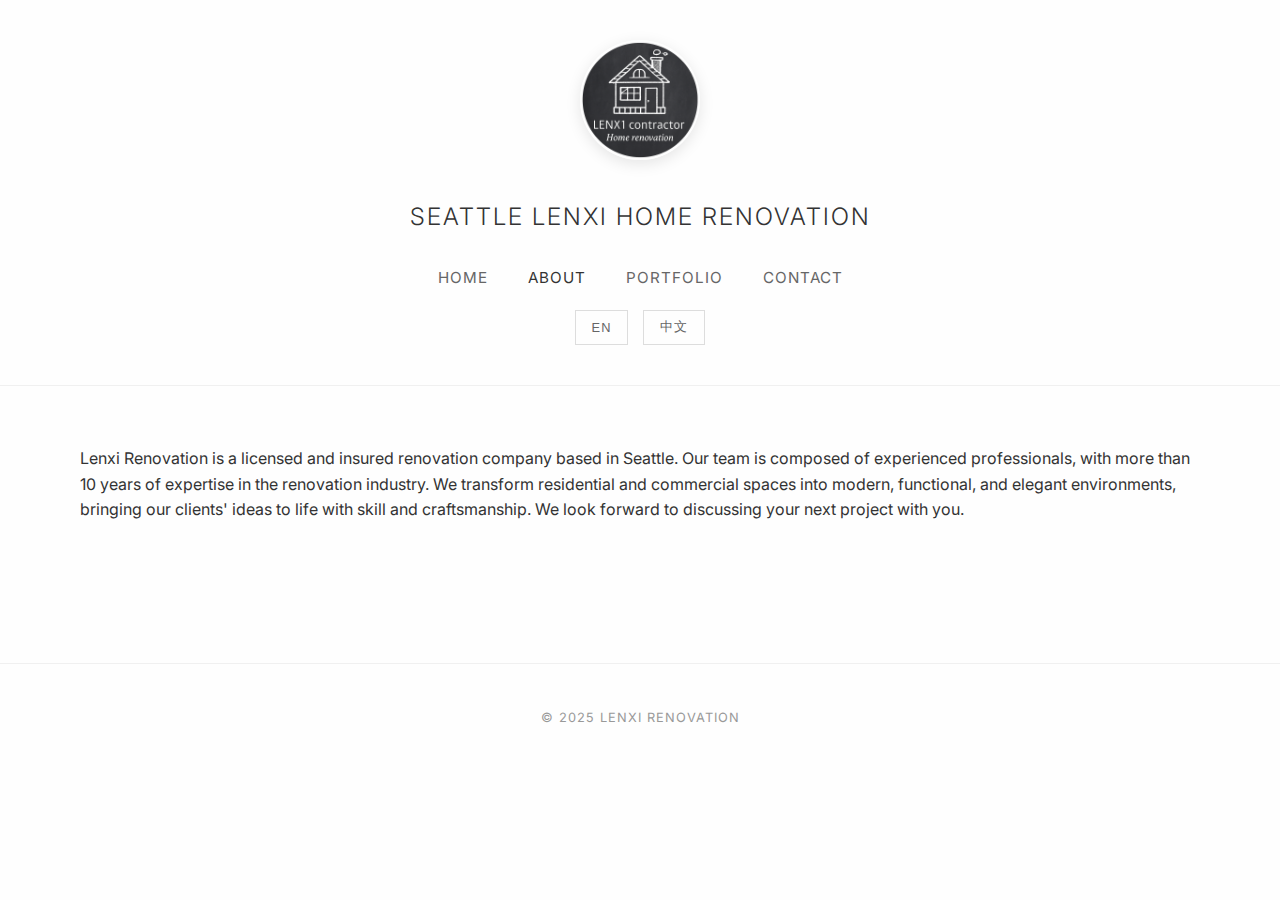
<file: about.html>
<!DOCTYPE html>
<html lang="en">
<head>
  <meta charset="UTF-8">
  <meta name="viewport" content="width=device-width, initial-scale=1.0">
  <title>About - Seattle Lenxi Home Renovation</title>
  <link rel="stylesheet" href="style.css?v=7">
  <link rel="icon" type="image/png" href="images/logo/lenxi.png">

  <!-- Google Fonts -->
  <link href="https://fonts.googleapis.com/css2?family=Inter:wght@300;400;500;600&display=swap" rel="stylesheet">

  <!-- JS for Language & Active Tab -->
  <script>
    function switchLanguage(lang) {
      document.querySelectorAll("[data-lang]").forEach(el => {
        el.style.display = (el.dataset.lang === lang) ? "inline" : "none";
      });
    }

    window.onload = () => {
      switchLanguage("en");

      // Detect current page from URL
      const path = window.location.pathname;
      const currentPage = path.split("/").pop() || "index.html";

      document.querySelectorAll("nav a").forEach(a => {
        const href = a.getAttribute("href");
        if (href === currentPage) {
          a.classList.add("active");
        } else {
          a.classList.remove("active");
        }
      });
    };
  </script>
</head>
<body>
  <header>
    <div class="logo-container">
      <img src="images/logo/lenxi.png" alt="Lenxi Logo">
    </div>
    
    <div class="company-title">
      <h1 data-lang="en">Seattle Lenxi Home Renovation</h1>
      <h1 data-lang="zh">西雅图 LENXI 装修</h1>
    </div>

    <nav>
      <a href="index.html"><span data-lang="en">Home</span><span data-lang="zh">首页</span></a>
      <a href="about.html"><span data-lang="en">About</span><span data-lang="zh">关于我们</span></a>
      <a href="portfolio.html"><span data-lang="en">Portfolio</span><span data-lang="zh">作品集</span></a>
      <a href="contact.html"><span data-lang="en">Contact</span><span data-lang="zh">联系我们</span></a>
    </nav>
    
    <div class="lang-switch">
      <button onclick="switchLanguage('en')">EN</button>
      <button onclick="switchLanguage('zh')">中文</button>
    </div>
  </header>

  <main>
    <section class="about-content">

      <p data-lang="en">
        Lenxi Renovation is a licensed and insured renovation company based in Seattle. Our team is composed of experienced professionals, with more than 10 years of expertise in the renovation industry. We transform residential and commercial spaces into modern, functional, and elegant environments, bringing our clients' ideas to life with skill and craftsmanship. We look forward to discussing your next project with you.
      </p>

      <p data-lang="zh">
        LENXI 装修是一家位于西雅图的持牌并投保的装修公司。团队由经验丰富的专业人员组成，在装修行业拥有十年以上的经验。我们致力于将住宅和商业空间打造成现代、实用且雅致的环境，凭借精湛工艺将客户的构想化为现实。我们期待与您探讨下一个项目。
      </p>
    </section>
  </main>

  <footer>
    <p data-lang="en">© 2025 Lenxi Renovation</p>
    <p data-lang="zh">© 2025 LENXI装修</p>
  </footer>
</body>
</html>
</file>
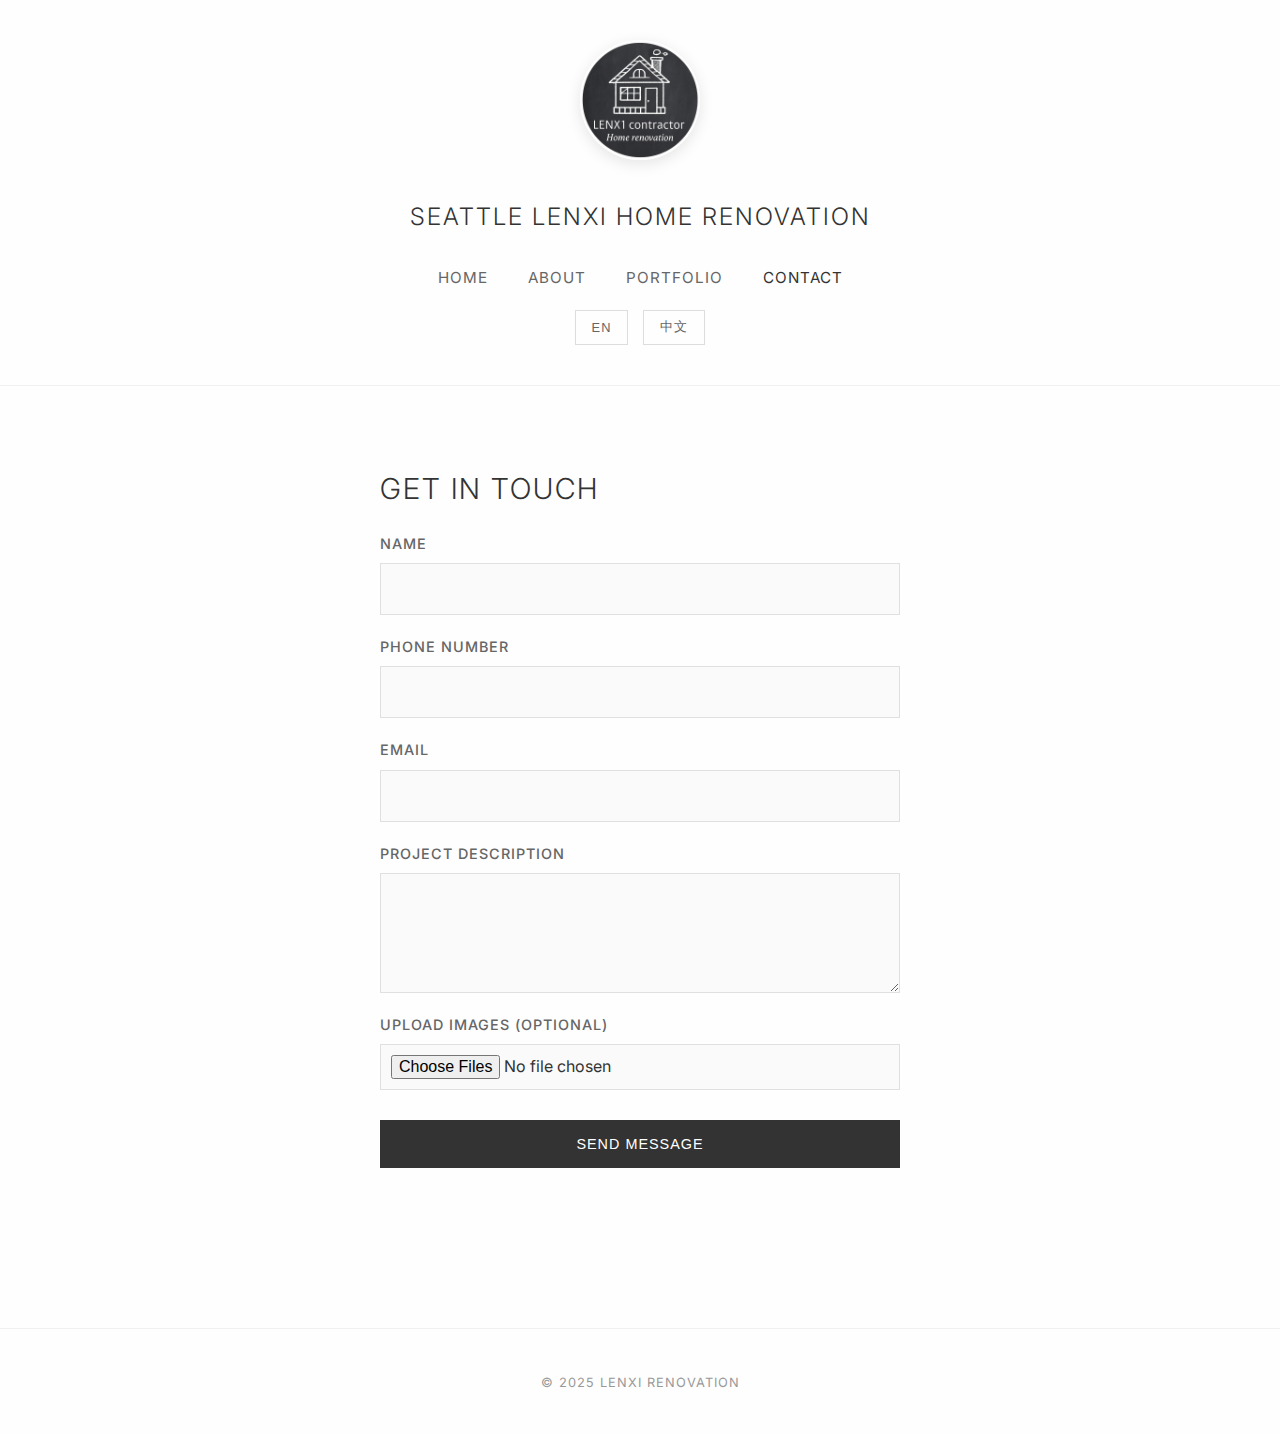
<file: contact.html>
<!DOCTYPE html>
<html lang="en">
<head>
  <meta charset="UTF-8">
  <meta name="viewport" content="width=device-width, initial-scale=1.0">
  <title>Contact - Seattle Lenxi Home Renovation</title>
  <link rel="stylesheet" href="style.css?v=7">
  <link rel="icon" type="image/png" href="images/logo/lenxi.png">

  <!-- Google Fonts -->
  <link href="https://fonts.googleapis.com/css2?family=Inter:wght@300;400;500;600&display=swap" rel="stylesheet">

  <style>
    * {
      margin: 0;
      padding: 0;
      box-sizing: border-box;
    }

    body {
      font-family: 'Inter', sans-serif;
      background-color: #fefefe;
      color: #333;
      line-height: 1.6;
    }

    /* Header Styling */
    header {
      background: #fefefe;
      padding: 40px 0;
      text-align: center;
      border-bottom: 1px solid #f0f0f0;
    }

    .logo-container {
      margin-bottom: 30px;
    }

    .logo-container img {
      width: 120px;
      height: 120px;
      object-fit: contain;
      border-radius: 50%;
      box-shadow: 0 4px 15px rgba(0,0,0,0.1);
    }

    .company-title {
      margin-bottom: 30px;
    }

    .company-title h1 {
      font-size: 1.5rem;
      font-weight: 300;
      letter-spacing: 2px;
      text-transform: uppercase;
      color: #333;
      margin-bottom: 10px;
    }

    /* Navigation */
    nav {
      display: flex;
      justify-content: center;
      gap: 40px;
      margin-bottom: 20px;
    }

    nav a {
      text-decoration: none;
      color: #666;
      font-size: 0.95rem;
      font-weight: 400;
      letter-spacing: 1px;
      text-transform: uppercase;
      transition: color 0.3s ease;
    }

    nav a:hover,
    nav a.active {
      color: #333;
    }

    /* Language Switch */
    .lang-switch {
      display: flex;
      justify-content: center;
      gap: 15px;
    }

    .lang-switch button {
      background: none;
      border: 1px solid #ddd;
      color: #666;
      padding: 8px 16px;
      font-size: 0.8rem;
      cursor: pointer;
      letter-spacing: 1px;
      text-transform: uppercase;
      transition: all 0.3s ease;
    }

    .lang-switch button:hover {
      border-color: #333;
      color: #333;
    }

    /* Main Content */
    main {
      max-width: 600px;
      margin: 0 auto;
      padding: 80px 40px;
    }

    /* Contact Form */
    .contact-container {
      background: #fefefe;
    }

    .contact-container h2 {
      font-size: 1.8rem;
      font-weight: 300;
      letter-spacing: 2px;
      text-transform: uppercase;
      text-align: center;
      margin-bottom: 50px;
      color: #333;
    }

    form {
      display: flex;
      flex-direction: column;
    }

    label {
      margin: 20px 0 8px 0;
      font-size: 0.9rem;
      font-weight: 500;
      color: #666;
      letter-spacing: 1px;
      text-transform: uppercase;
    }

    input, textarea {
      padding: 15px;
      border: 1px solid #e0e0e0;
      border-radius: 0;
      font-size: 1rem;
      font-family: 'Inter', sans-serif;
      background: #fafafa;
      transition: border-color 0.3s ease;
    }

    input:focus, textarea:focus {
      outline: none;
      border-color: #333;
      background: #fff;
    }

    textarea {
      resize: vertical;
      min-height: 120px;
    }

    input[type="file"] {
      border: 1px solid #e0e0e0;
      padding: 10px;
      background: #fafafa;
    }

    button[type="submit"] {
      margin-top: 30px;
      padding: 15px;
      font-size: 0.9rem;
      font-weight: 500;
      letter-spacing: 1px;
      text-transform: uppercase;
      border: 1px solid #333;
      background-color: #333;
      color: white;
      cursor: pointer;
      transition: all 0.3s ease;
    }

    button[type="submit"]:hover {
      background-color: #fff;
      color: #333;
    }

    /* Footer */
    footer {
      text-align: center;
      padding: 40px 0;
      border-top: 1px solid #f0f0f0;
      margin-top: 80px;
    }

    footer p {
      font-size: 0.8rem;
      color: #999;
      letter-spacing: 1px;
      text-transform: uppercase;
    }

    /* Responsive */
    .grid {
  grid-template-columns: 1fr; /* default = mobile */
}

@media (min-width: 768px) {
  .grid {
    grid-template-columns: repeat(2, 1fr); /* tablet */
  }
}

@media (min-width: 1024px) {
  .grid {
    grid-template-columns: repeat(3, 1fr); /* desktop */
  }
}
  </style>

  <script>
    function switchLanguage(lang) {
      document.querySelectorAll("[data-lang]").forEach(el => {
        if (el.tagName.toLowerCase() === 'label') {
          el.style.display = (el.dataset.lang === lang) ? "block" : "none";
        } else {
          el.style.display = (el.dataset.lang === lang) ? "inline" : "none";
        }
      });
    }

    window.onload = () => {
      switchLanguage("en");

      const path = window.location.pathname;
      const currentPage = path.split("/").pop() || "index.html";

      document.querySelectorAll("nav a").forEach(a => {
        const href = a.getAttribute("href");
        if (href === currentPage) {
          a.classList.add("active");
        } else {
          a.classList.remove("active");
        }
      });
    };
  </script>
</head>
<body>
  <header>
    <div class="logo-container">
      <img src="images/logo/lenxi.png" alt="Lenxi Logo">
    </div>
    
    <div class="company-title">
      <h1 data-lang="en">Seattle Lenxi Home Renovation</h1>
      <h1 data-lang="zh">西雅图 LENXI 装修</h1>
    </div>

    <nav>
      <a href="index.html"><span data-lang="en">Home</span><span data-lang="zh">首页</span></a>
      <a href="about.html"><span data-lang="en">About</span><span data-lang="zh">关于我们</span></a>
      <a href="portfolio.html"><span data-lang="en">Portfolio</span><span data-lang="zh">作品集</span></a>
      <a href="contact.html"><span data-lang="en">Contact</span><span data-lang="zh">联系我们</span></a>
    </nav>
    
    <div class="lang-switch">
      <button onclick="switchLanguage('en')">EN</button>
      <button onclick="switchLanguage('zh')">中文</button>
    </div>
  </header>

  <main>
    <div class="contact-container">
      <h2 data-lang="en">Get in Touch</h2>
      <h2 data-lang="zh">联系我们</h2>

      <!-- Replace action with your email handler (Formspree, PHP, etc.) -->
      <form action="https://formspree.io/f/yourFormID" method="POST" enctype="multipart/form-data">
        <label data-lang="en" for="name">Name</label>
        <label data-lang="zh" for="name">姓名</label>
        <input type="text" id="name" name="name" required>

        <label data-lang="en" for="phone">Phone Number</label>
        <label data-lang="zh" for="phone">电话号码</label>
        <input type="tel" id="phone" name="phone" required>

        <label data-lang="en" for="email">Email</label>
        <label data-lang="zh" for="email">电子邮件</label>
        <input type="email" id="email" name="email" required>

        <label data-lang="en" for="description">Project Description</label>
        <label data-lang="zh" for="description">项目描述</label>
        <textarea id="description" name="description" required></textarea>

        <label data-lang="en" for="images">Upload Images (optional)</label>
        <label data-lang="zh" for="images">上传图片（可选）</label>
        <input type="file" id="images" name="images" accept="image/*" multiple>

        <button type="submit" data-lang="en">Send Message</button>
        <button type="submit" data-lang="zh">发送信息</button>
      </form>
    </div>
  </main>

  <!-- Footer -->
  <footer>
    <p data-lang="en">© 2025 Lenxi Renovation</p>
    <p data-lang="zh">© 2025 LENXI装修</p>
  </footer>
</body>
</html>
</file>
<file: style.css>
/* Reset & Base */
* {
  margin: 0;
  padding: 0;
  box-sizing: border-box;
}

body {
  font-family: 'Inter', sans-serif;
  background-color: #fefefe;
  color: #333;
  line-height: 1.6;
}

/* Header */
header {
  background: #fefefe;
  padding: 40px 0;
  text-align: center;
  border-bottom: 1px solid #f0f0f0;
}

.logo-container {
  margin-bottom: 30px;
}

.logo-container img {
  width: 120px;
  height: 120px;
  object-fit: contain;
  border-radius: 50%;
  box-shadow: 0 4px 15px rgba(0,0,0,0.1);
}

.company-title {
  margin-bottom: 30px;
}

.company-title h1 {
  font-size: 1.5rem;
  font-weight: 300;
  letter-spacing: 2px;
  text-transform: uppercase;
  color: #333;
  margin-bottom: 10px;
}

/* Navigation */
nav {
  display: flex;
  justify-content: center;
  gap: 40px;
  margin-bottom: 20px;
}

nav a {
  text-decoration: none;
  color: #666;
  font-size: 0.95rem;
  font-weight: 400;
  letter-spacing: 1px;
  text-transform: uppercase;
  transition: color 0.3s ease;
}

nav a:hover,
nav a.active {
  color: #333;
}

/* Language Switch */
.lang-switch {
  display: flex;
  justify-content: center;
  gap: 15px;
}

.lang-switch button {
  background: none;
  border: 1px solid #ddd;
  color: #666;
  padding: 8px 16px;
  font-size: 0.8rem;
  cursor: pointer;
  letter-spacing: 1px;
  text-transform: uppercase;
  transition: all 0.3s ease;
}

.lang-switch button:hover,
.lang-switch button.active {
  border-color: #333;
  color: #333;
}

/* Main Content */
main {
  max-width: 1200px;
  margin: 0 auto;
  padding: 60px 40px;
}

/* Intro Section */
.intro-section {
  text-align: center;
  margin-bottom: 80px;
  max-width: 600px;
  margin-left: auto;
  margin-right: auto;
}

.intro-section p {
  font-size: 1.1rem;
  line-height: 1.8;
  color: #666;
  margin-bottom: 30px;
}

/* Portfolio Grid */
.portfolio-grid {
  margin-bottom: 80px;
  text-align: center;
}

.portfolio-grid h2 {
  font-size: 1.8rem;
  font-weight: 300;
  letter-spacing: 2px;
  text-transform: uppercase;
  margin-bottom: 50px;
  color: #333;
}

.grid {
  display: grid;
  grid-template-columns: 1fr;
  gap: 30px;
  margin-top: 60px;
  max-width: 1000px;
  margin-left: auto;
  margin-right: auto;
}

.project {
  text-decoration: none;
  color: inherit;
  transition: transform 0.3s ease;
  cursor: pointer;
}

.project:hover {
  transform: translateY(-5px);
}

.project img {
  width: 100%;
  height: 280px;
  object-fit: cover;
  margin-bottom: 20px;
}

.project h3 {
  font-size: 1rem;
  font-weight: 400;
  color: #333;
  text-align: center;
  letter-spacing: 1px;
}

/* Project Detail Section */
.project-detail-section {
  max-width: 1200px;
  margin: 0 auto;
  padding: 0 40px;
  margin-top: 80px;
  display: none;
}

.project-detail-section.active {
  display: block;
  animation: fadeIn 0.5s ease-in-out;
}

@keyframes fadeIn {
  from { opacity: 0; transform: translateY(20px); }
  to { opacity: 1; transform: translateY(0); }
}

.close-project {
  background: none;
  border: 1px solid #ddd;
  padding: 10px 20px;
  margin-bottom: 30px;
  cursor: pointer;
  font-size: 0.9rem;
  letter-spacing: 1px;
  text-transform: uppercase;
  transition: all 0.3s ease;
}

.close-project:hover {
  border-color: #333;
  color: #333;
}

.project-detail {
  border-top: 1px solid #f0f0f0;
  padding-top: 40px;
}

.project-header {
  text-align: center;
  margin-bottom: 40px;
}

.project-header h2 {
  font-size: 2rem;
  font-weight: 300;
  letter-spacing: 2px;
  text-transform: uppercase;
  margin-bottom: 10px;
  color: #333;
}

.project-location {
  font-size: 0.9rem;
  color: #666;
  letter-spacing: 1px;
  text-transform: uppercase;
}

.project-gallery {
  margin-bottom: 60px;
}

.main-image { margin-bottom: 20px; }

.main-image img {
  width: 100%;
  height: 400px;
  object-fit: cover;
}

.gallery-thumbnails {
  display: grid;
  grid-template-columns: 1fr 1fr;
  gap: 10px;
}

.thumbnail {
  width: 100%;
  height: 120px;
  object-fit: cover;
  cursor: pointer;
  transition: opacity 0.3s ease;
}

.thumbnail:hover { opacity: 0.8; }

.project-info {
  display: grid;
  grid-template-columns: 2fr 1fr;
  gap: 60px;
  margin-bottom: 60px;
}

.project-description h3,
.project-details h3 {
  font-size: 1.2rem;
  font-weight: 400;
  letter-spacing: 1px;
  text-transform: uppercase;
  margin-bottom: 20px;
  color: #333;
}

.project-description p {
  font-size: 1rem;
  line-height: 1.8;
  color: #666;
}

.project-details ul { list-style: none; }

.project-details li {
  margin-bottom: 10px;
  font-size: 0.95rem;
  color: #666;
}

.project-details strong { color: #333; }

/* Services Section */
.services-section {
  background: #f9f9f9;
  padding: 60px;
  margin: 80px -40px;
  text-align: center;
}

.services-section h2 {
  font-size: 1.5rem;
  font-weight: 300;
  letter-spacing: 2px;
  text-transform: uppercase;
  margin-bottom: 40px;
  color: #333;
}

.services-grid {
  display: grid;
  grid-template-columns: 1fr;
  gap: 20px;
  max-width: 800px;
  margin: 0 auto;
}

.services-grid ul {
  list-style: none;
  text-align: left;
}

.services-grid li {
  font-size: 0.95rem;
  color: #666;
  margin-bottom: 15px;
  padding-left: 20px;
  position: relative;
}

.services-grid li:before {
  content: "—";
  position: absolute;
  left: 0;
  color: #ccc;
}

/* Footer */
footer {
  text-align: center;
  padding: 40px 0;
  border-top: 1px solid #f0f0f0;
  margin-top: 80px;
}

footer p {
  font-size: 0.8rem;
  color: #999;
  letter-spacing: 1px;
  text-transform: uppercase;
}

/* Language toggle */
[data-lang] { display: none; }
[data-lang].active { display: inline; }

/* ===========================
   Mobile-First Responsive Grids
   =========================== */

/* Portfolio Grid */
@media (min-width: 768px) {
  .grid {
    grid-template-columns: repeat(2, 1fr);
  }
}

@media (min-width: 1024px) {
  .grid {
    grid-template-columns: repeat(3, 1fr);
  }
}

/* Services Grid */
@media (min-width: 768px) {
  .services-grid {
    grid-template-columns: repeat(2, 1fr);
  }
}

/* Gallery Thumbnails */
@media (min-width: 768px) {
  .gallery-thumbnails {
    grid-template-columns: repeat(3, 1fr);
  }
}

@media (min-width: 1024px) {
  .gallery-thumbnails {
    grid-template-columns: repeat(4, 1fr);
  }
}
</file>
